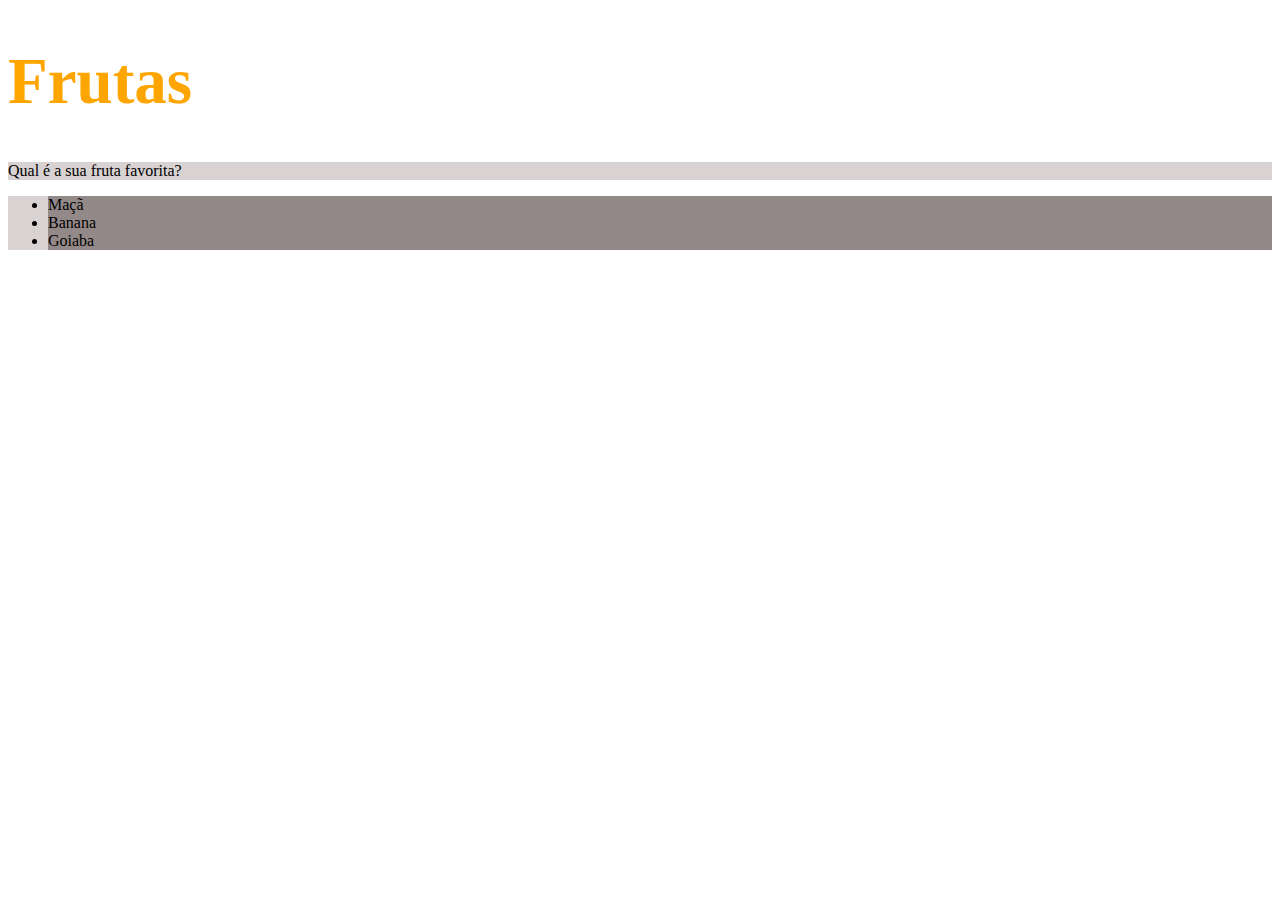
<file: módulo-de-fundamentos/secao-2-introducao-a-html-css/dia-2-htmlcss-primeiros-passos-css/index.html>
<!DOCTYPE html>
<html lang="en">
<head>
    <meta charset="UTF-8">
    <meta http-equiv="X-UA-Compatible" content="IE=edge">
    <meta name="viewport" content="width=device-width, initial-scale=1.0">
    <link rel="stylesheet" href="style.css">
    <title>Document</title>
</head>
<body>
    <h1>Frutas</h1>
    <p class="alteracoes">Qual é a sua fruta favorita?</p>
    <ul class="alteracoes">
      <li>Maçã</li>
      <li>Banana</li>
      <li>Goiaba</li>
    </ul>
</body>
</html>
</file>
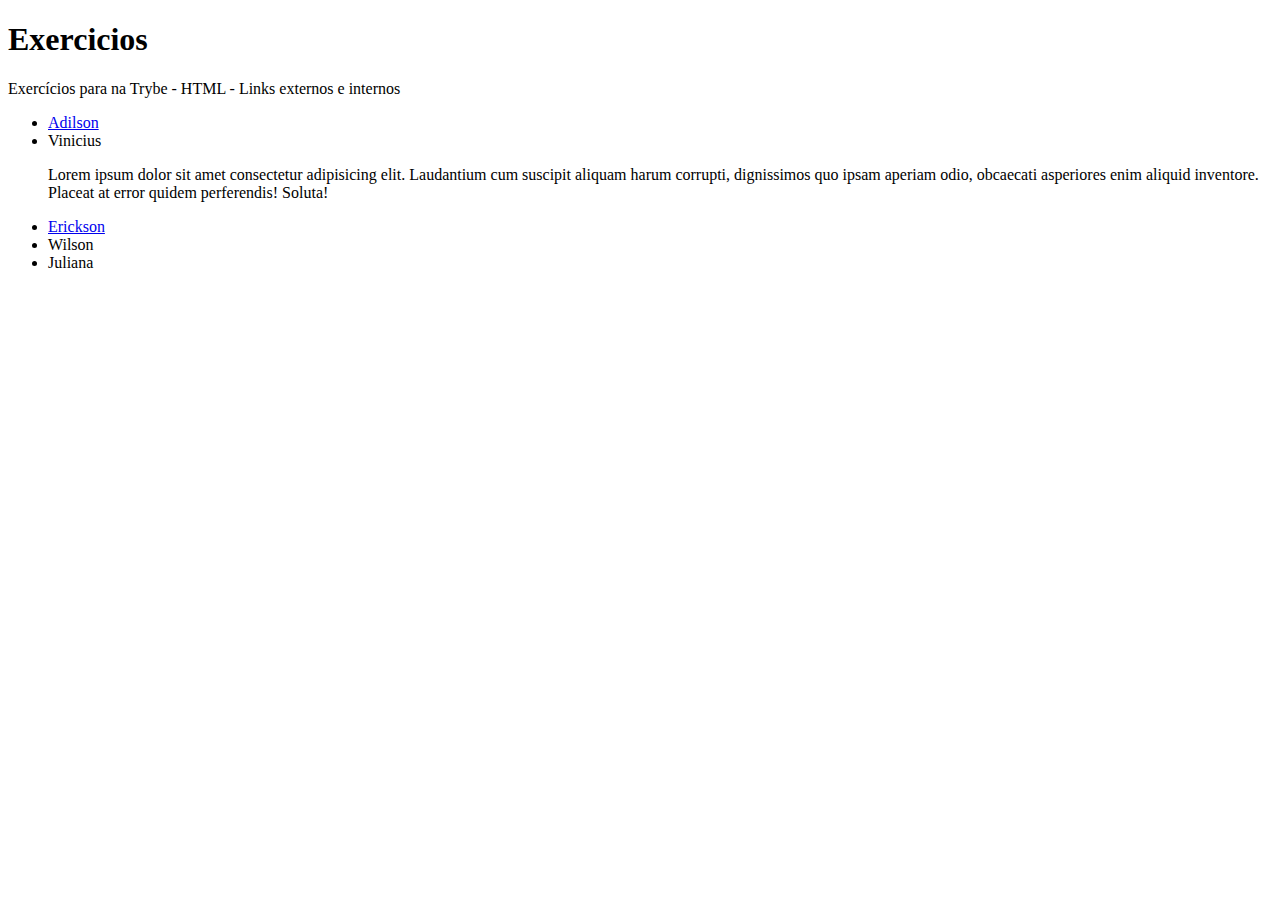
<file: módulo-de-fundamentos/secao-2-introducao-a-html-css/dia-1-htmlcss-estruturas-de-pagina/ex2PrimeirasTags.html>
<!DOCTYPE html>
<html lang="en">
<head>
    <meta charset="UTF-8">
    <meta http-equiv="X-UA-Compatible" content="IE=edge">
    <meta name="viewport" content="width=device-width, initial-scale=1.0">
    <title>Html</title>
</head>
<body>
    <h1>Exercicios</h1>
    <p>Exercícios para na Trybe - HTML - Links externos e internos</p>
    <ul>
        <li><a href="https://www.google.com/" target="_blank">Adilson</a></li>
        <li>Vinicius</li>
        <p>Lorem ipsum dolor sit amet consectetur adipisicing elit. Laudantium cum suscipit aliquam harum corrupti, dignissimos quo ipsam aperiam odio, obcaecati asperiores enim aliquid inventore. Placeat at error quidem perferendis! Soluta!</p>
        <li><a href="#">Erickson</a></li>
        <li>Wilson</li>
        <li>Juliana</li>
      </ul>
</body>
</html>
</file>
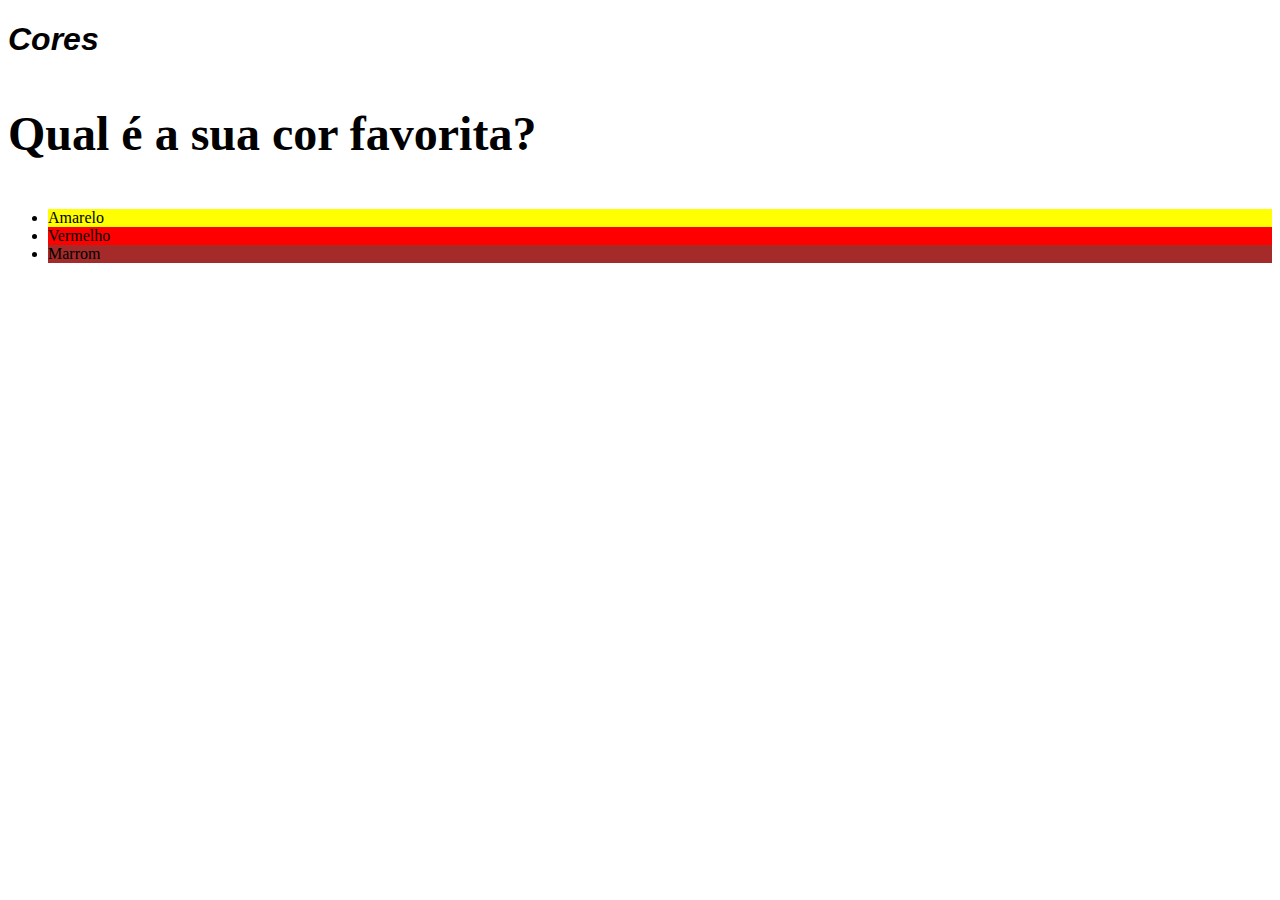
<file: módulo-de-fundamentos/secao-2-introducao-a-html-css/dia-2-htmlcss-primeiros-passos-css/index2.html>
<!DOCTYPE html>
<html lang="en">
<head>
    <meta charset="UTF-8">
    <meta http-equiv="X-UA-Compatible" content="IE=edge">
    <meta name="viewport" content="width=device-width, initial-scale=1.0">
    <link rel="stylesheet" href="style2.css">
    <title>Document</title>
</head>
<body>
    <h1>Cores</h1>
    <p>Qual é a sua cor favorita?</p>
    <ul>
      <li class="amarelo">Amarelo</li>
      <li class="vermelho">Vermelho</li>
      <li class="marrom">Marrom</li>
    </ul>
</body>
</html>
</file>
<file: módulo-de-fundamentos/secao-2-introducao-a-html-css/dia-2-htmlcss-primeiros-passos-css/style.css>
h1 {
    font-size: 65px;
    color: orange;
}

li {
    background-color: rgb(148, 137, 137);
}

.alteracoes {
    background-color: rgb(216, 210, 210);
}
</file>
<file: módulo-de-fundamentos/secao-2-introducao-a-html-css/dia-2-htmlcss-primeiros-passos-css/style2.css>
h1 {
    font-family: sans-serif;
    font-style: italic;
}

p {
    font-weight: 600;
    font-size: 3em;
    line-height: normal;

}

body {
    font-size: 16px;
}

.amarelo {
    background-color: yellow;
}

.vermelho {
    background-color: red;
}

.marrom {
    background-color: brown;
}
</file>
